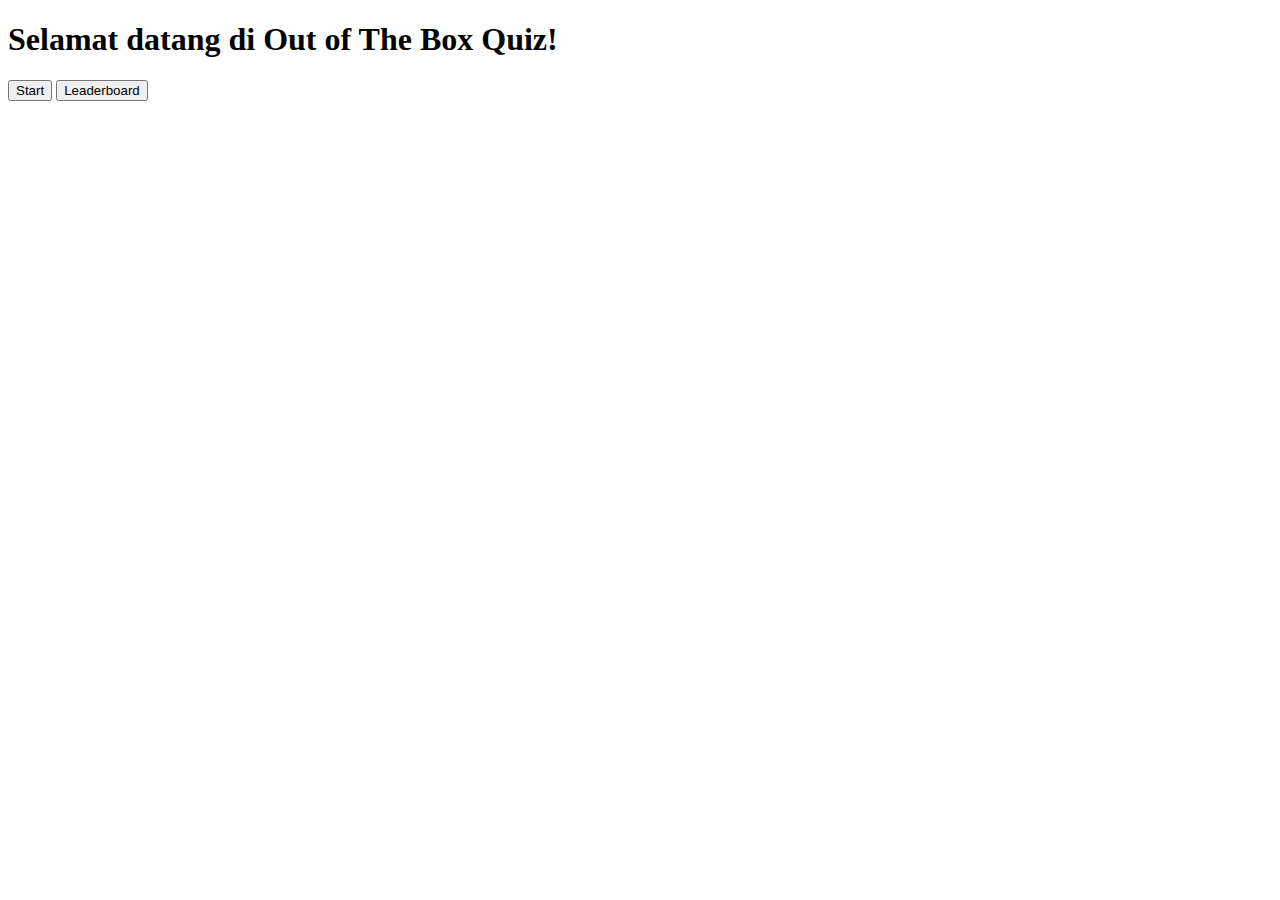
<file: src/main/resources/templates/index.html>
<!DOCTYPE html>
<html lang="en" xmlns:th="http://www.thymeleaf.org">
  <head>
    <meta name="viewport" content="width=device-width, initial-scale=1.0">
    <title>Out of The Box Quiz</title>
    <link rel="stylesheet" th:href="@{style.css}" />
  </head>


  <body>
    <div class="container">
      <h1 class="welcome">
        Selamat datang di Out of The Box Quiz!
      </h1>
      <div class="button-container">
        <a href="/form-username" class="button1"><button>Start</button></a>
        <a href="/leaderboard" class="button1"><button>Leaderboard</button></a>
      </div>
    </div>
  </body>
</html>
</file>
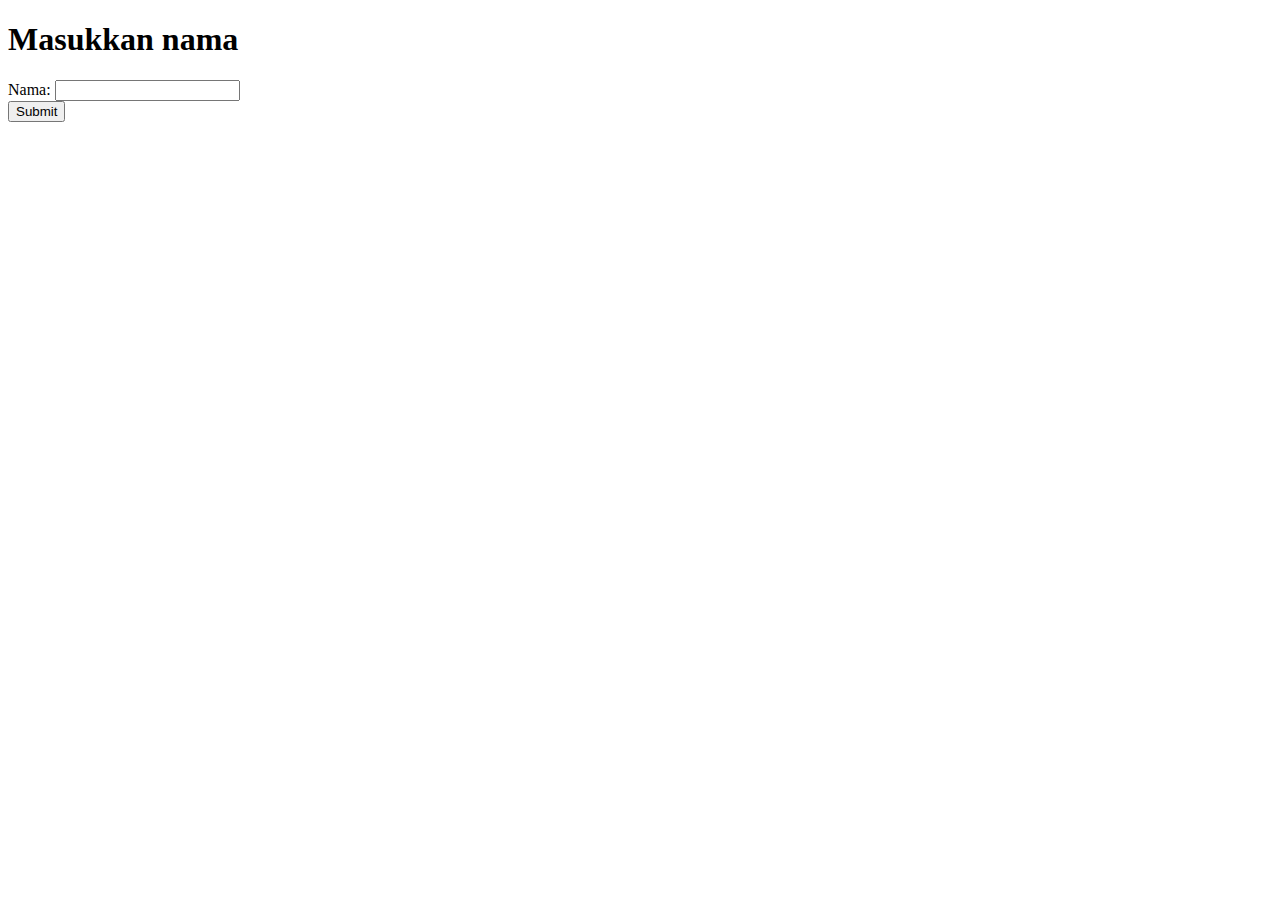
<file: src/main/resources/templates/form-username.html>
<!DOCTYPE html>
<html lang="en" xmlns:th="http://www.thymeleaf.org">
  <head>
    <meta name="viewport" content="width=device-width, initial-scale=1.0">
    <title>Out of The Box Quiz</title>
    <link rel="stylesheet" th:href="@{style.css}" />
  </head>

  <body>
    <div class="container">
      <h1>Masukkan nama</h1>
      <form
        action="#"
        th:action="@{/hasil-form-username}"
        th:object="${pemain}"
        method="post"
        autocomplete="off"
      >
        <div class="field">
          Nama: <input type="text" required th:field="*{nama}" />
        </div>
        <div class="button-container">
          <a href="/main"> <button class="button1">Submit</button></a>
        </div>
      </form>
    </div>
  </body>
</html>
</file>
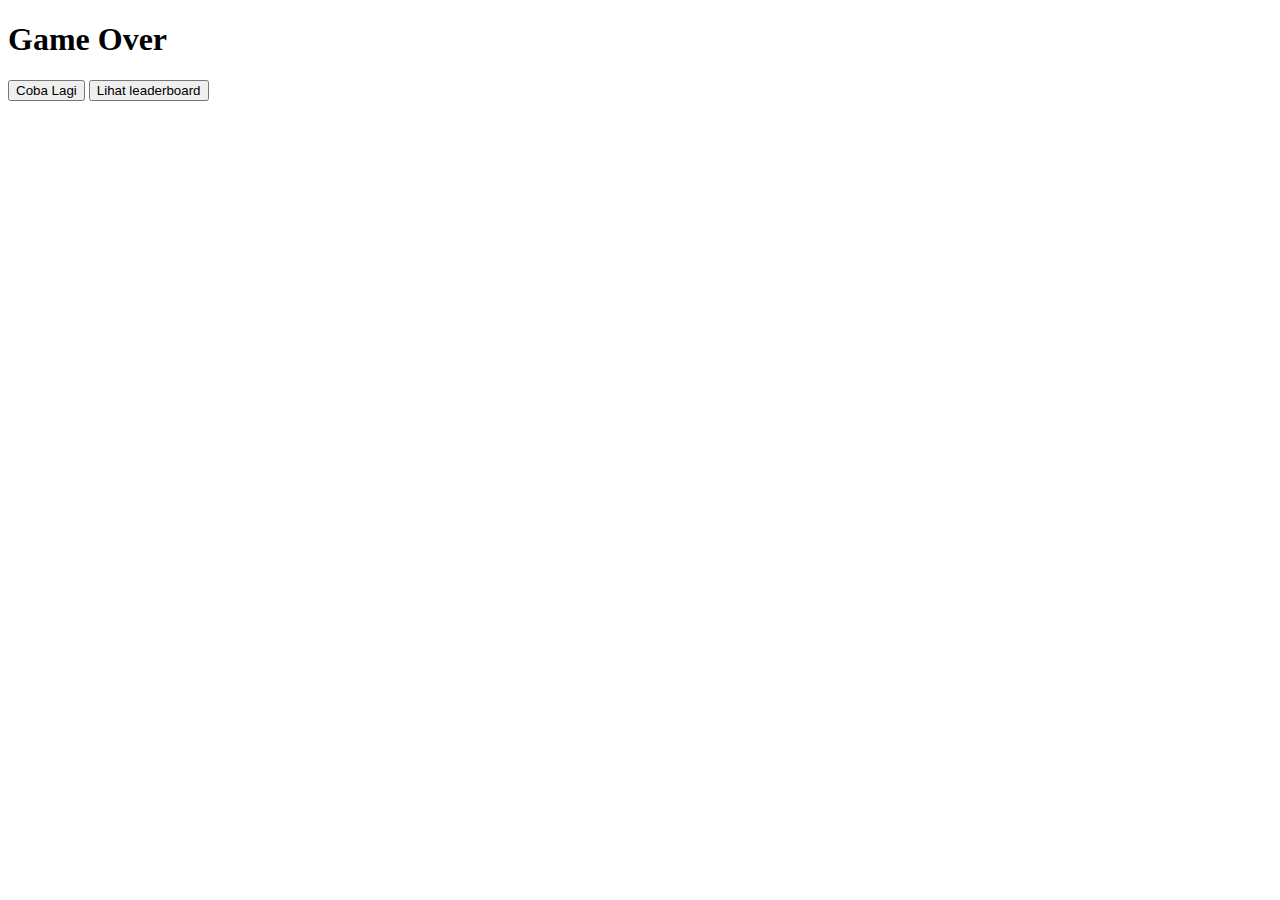
<file: src/main/resources/templates/gameover.html>
<!DOCTYPE html>
<html lang="en" xmlns:th="http://www.thymeleaf.org">
  <head>
    <meta name="viewport" content="width=device-width, initial-scale=1.0">
    <title>Out of The Box Quiz</title>
    <link rel="stylesheet" th:href="@{style.css}" />
  </head>
  <body>
    <div class="container">
      <h1>Game Over</h1>
      <div class="button-container">
        <a href="/form-username" class="button1"><button>Coba Lagi</button></a>
        <a href="/leaderboard" class="button1"><button>Lihat leaderboard</button></a>
      </div>
    </div>
  </body>
</html>
</file>
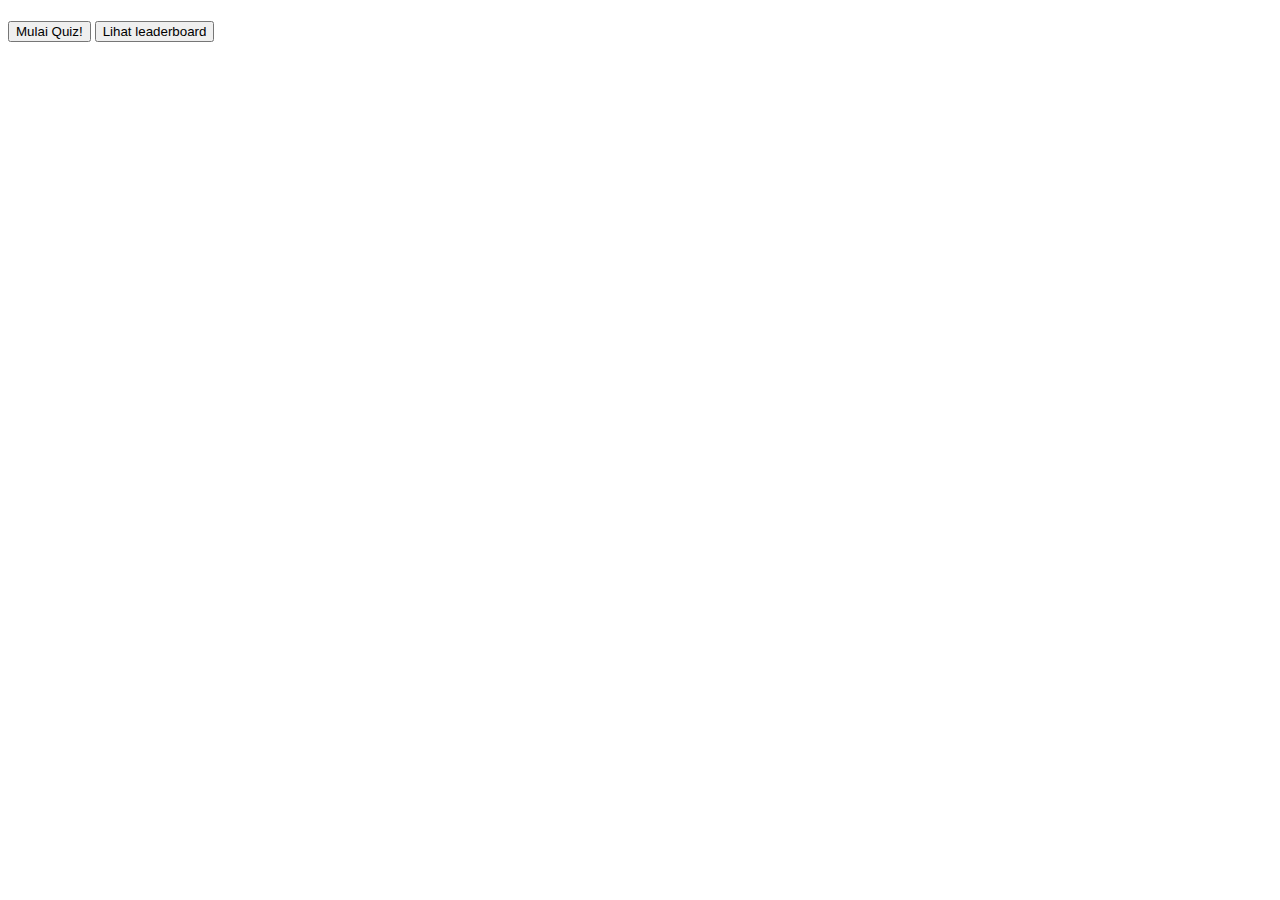
<file: src/main/resources/templates/hasil-form-username.html>
<!DOCTYPE html>
<html lang="en" xmlns:th="http://www.thymeleaf.org">
  <head>
    <meta name="viewport" content="width=device-width, initial-scale=1.0">
    <title>Out of The Box Quiz</title>
    <link rel="stylesheet" th:href="@{style.css}" />
  </head>
  <body>
    <div class="container">
      <h1 th:text="'Welcome, ' + ${pemain.getNama()}"></h1>
      <div class="button-container">
        <a href="/main"> <button class="button1">Mulai Quiz!</button></a>
        <a href="/leaderboard"> <button class="button1">Lihat leaderboard</button></a>
      </div>
    </div>
  </body>
</html>
</file>
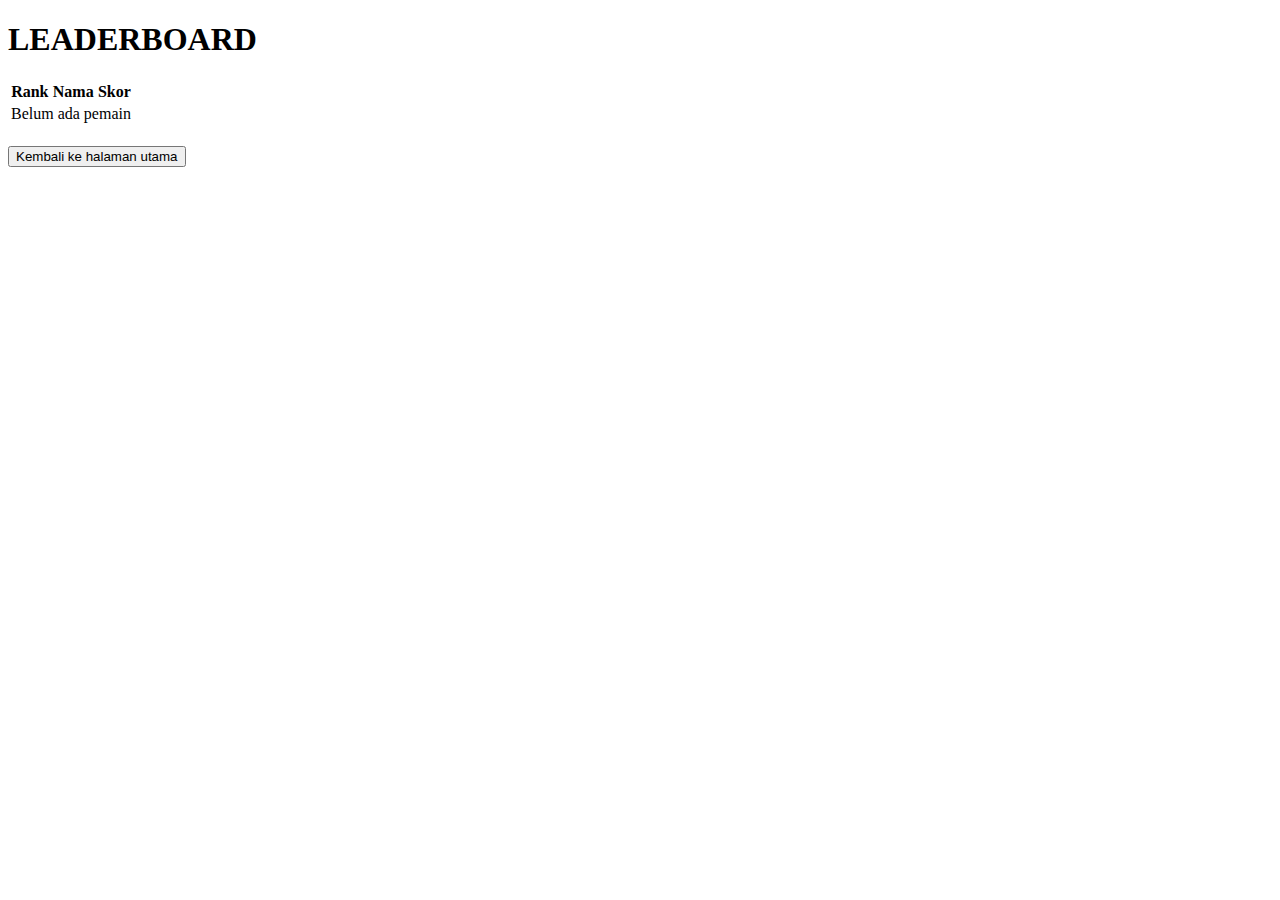
<file: src/main/resources/templates/leaderboard.html>
<!DOCTYPE html>
<html lang="en" xmlns:th="http://www.thymeleaf.org">
  <head>
    <meta name="viewport" content="width=device-width, initial-scale=1.0">
    <title>Out of The Box Quiz</title>
    <link rel="stylesheet" th:href="@{style.css}" />
  </head>

  <body>
    <div class="table-container">
      <h1>LEADERBOARD</h1>
      <table>
        <thead>
          <tr>
            <th>Rank</th>
            <th>Nama</th>
            <th>Skor</th>
          </tr>
        </thead>
        <tbody>
          <tr th:if="${daftarPemain.empty}">
            <td colspan="3">Belum ada pemain</td>
          </tr>

          <tr th:each="pemain,pemStat : ${daftarPemain}">
            <td data-th="Rank"><span th:text="${pemStat.count}"></span></td>
            <td data-th="Nama"><span th:text="${pemain.nama}"></span></td>
            <td data-th="Skor"><span th:text="${pemain.skor}"></span></td>
          </tr>
        </tbody>
      </table>
      <p></p>
      <div class="button-container">
        <a href="/" class="button1">
          <button class="button1">Kembali ke halaman utama</button>
        </a>
      </div>
    </div>
  </body>
</html>
</file>
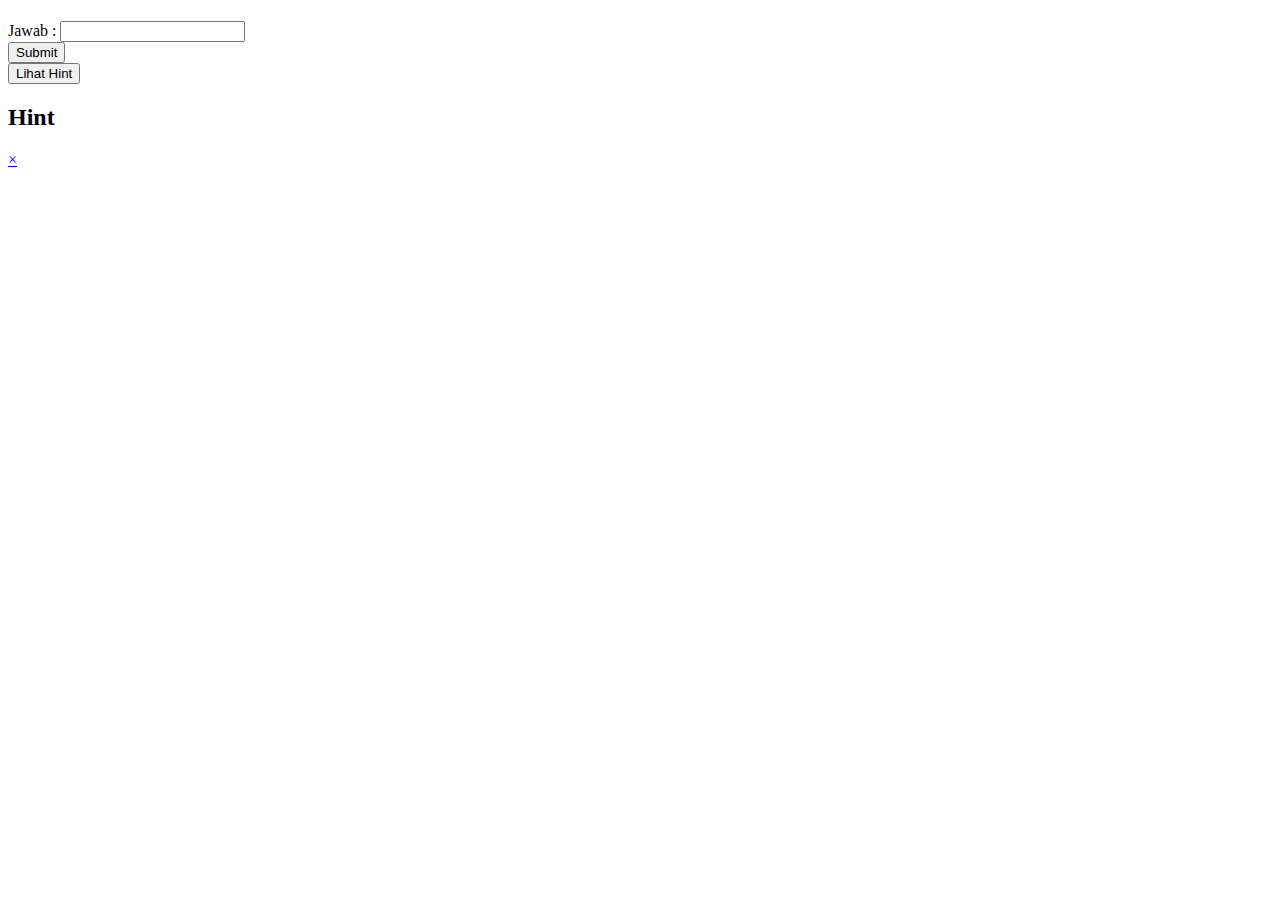
<file: src/main/resources/templates/main.html>
<!DOCTYPE html>
<html lang="en" xmlns:th="http://www.thymeleaf.org">
<head>
  <meta name="viewport" content="width=device-width, initial-scale=1.0">
  <title>Out of The Box Quiz</title>
  <link rel="stylesheet" th:href="@{style.css}" />
</head>
<body>
<div class="container">
  <h1 th:text="${quiz.getRandomQuestion()}"></h1>
  <form
          action="#"
          th:action="@{/main2}"
          th:object="${jawaban}"
          method="post"
  >
    <div class="field">
      Jawab : <input type="text" autocomplete="off" required th:field="*{answer}" /></div>
    <div class="button-container">
      <a href="/main2" class="button1"><button>Submit</button></a>
    </div>
  </form>
  <div class="box">
    <a class="button1" href="#popup1"><button>Lihat Hint</button></a>
  </div>

  <div id="popup1" class="overlay">
    <div class="popup">
      <h2>Hint</h2>
      <a class="close" href="#">&times;</a>
      <div class="content">
        <span th:text="${hint}"></span>
      </div>
    </div>
  </div>
</div>
</body>
</html>
</file>
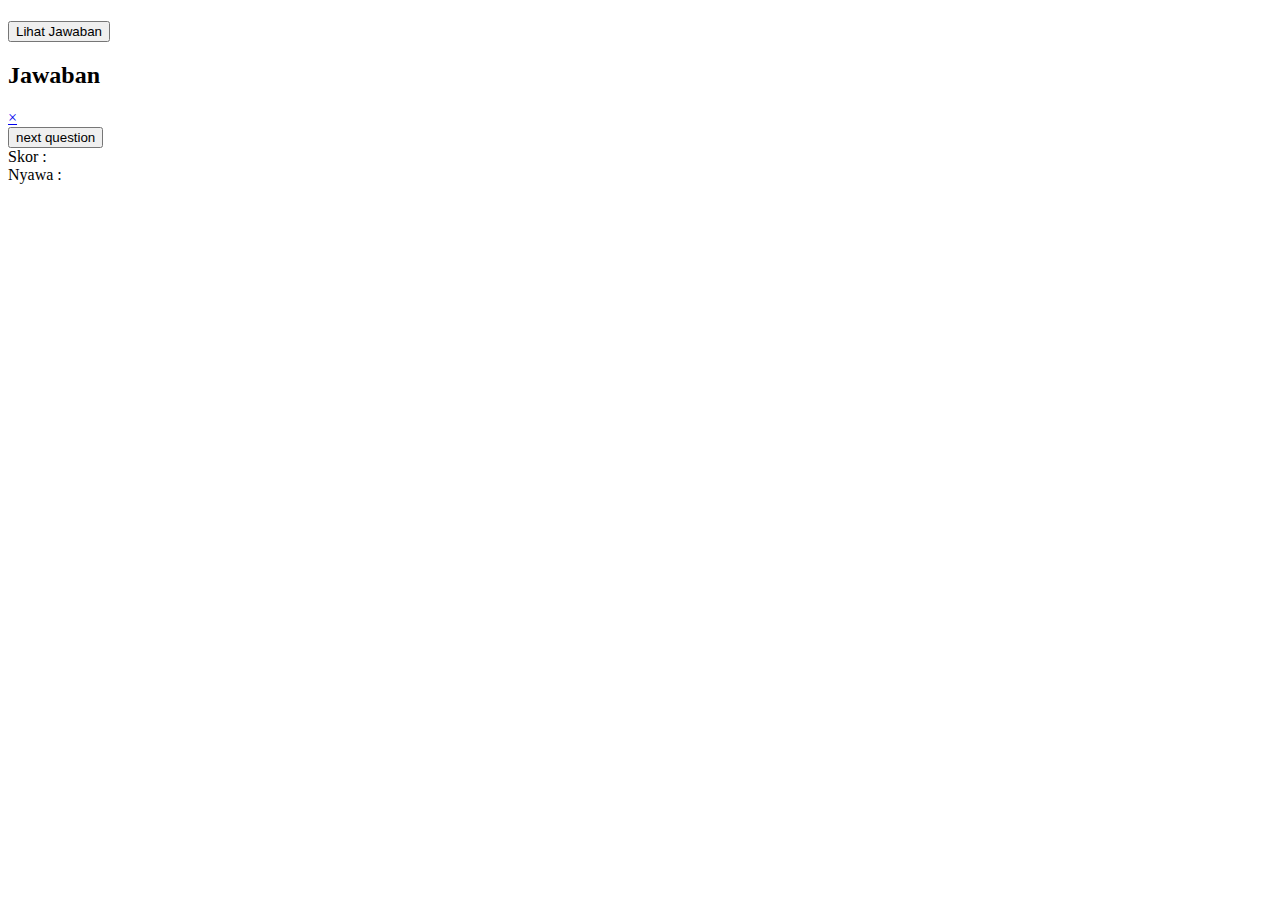
<file: src/main/resources/templates/main2.html>
<!DOCTYPE html>
<html lang="en" xmlns:th="http://www.thymeleaf.org">
  <head>
    <meta name="viewport" content="width=device-width, initial-scale=1.0">
    <title>Out of The Box Quiz</title>
    <link rel="stylesheet" th:href="@{style.css}" />
  </head>
  <body>
    <div class="container">
      <h1>
        <span th:text="${poin}"> </span>
      </h1>
      <div class="button-container">
        <div class="box">
          <a class="button1" href="#popup1"><button>Lihat Jawaban</button></a>
        </div>

        <div id="popup1" class="overlay">
          <div class="popup">
            <h2>Jawaban</h2>
            <a class="close" href="#">&times;</a>
            <div class="content">
              <span th:text="${jawaban}"></span>
            </div>
          </div>
        </div>
        <a href="/main" class="button1"><button>next question</button></a>
      </div>
      <div>
        <div class="margin-4">
          <span>Skor : </span
          ><span class="span-next-line" th:text="${skor}"></span><br />
        </div>
        <div class="margin-4">
          <span>Nyawa : </span><span th:text="${nyawa}"></span>
        </div>
      </div>
    </div>
  </body>
</html>
</file>
